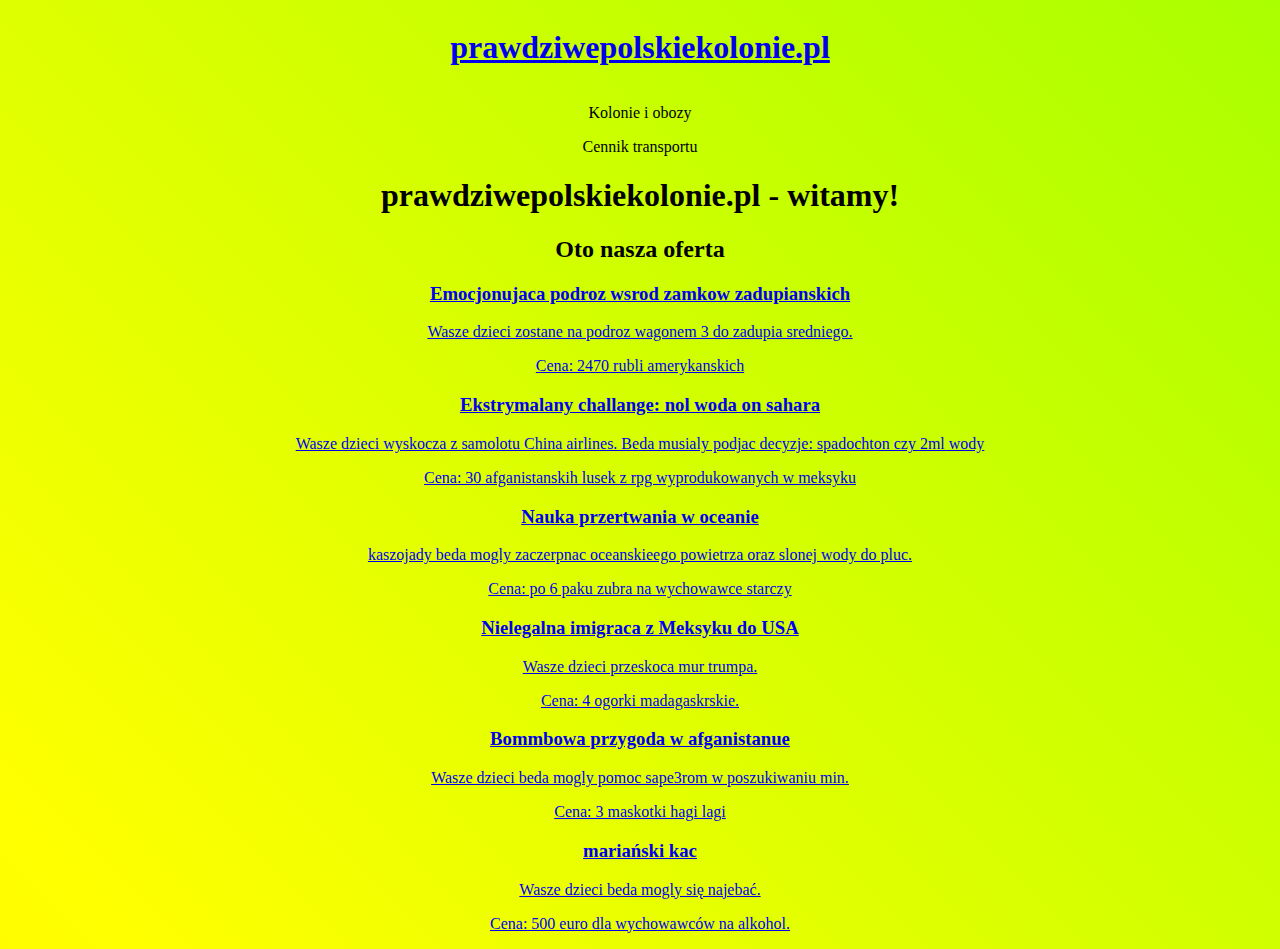
<file: index.html>
<!DOCTYPE html>
<html lang="pl">
<head>
    <meta charset="UTF-8">
    <meta name="viewport" content="width=device-width, initial-scale=1.0">
    <title>prawdziwepolskiekolonie.pl - Najlepsze kolonie w Polsce!</title>
    <link rel="stylesheet" href="style.css">
</head>
<body>
    <div id="navbar">
        <a href="/"> <h1>prawdziwepolskiekolonie.pl</h1></a>
        <div id="items">
            <p>Kolonie i obozy</p>
            <p>Cennik transportu</p>
        </div>
    </div>
    <div id="body">
        <h1>prawdziwepolskiekolonie.pl - witamy!</h1>
        <h2>Oto nasza oferta</h2>
        <div id="kolonie">
            <div class="karta">
                <a href="/kolonie/zamki-zadupianskie.html">
                <h3>Emocjonujaca podroz wsrod zamkow zadupianskich</h3>
                <p>Wasze dzieci zostane na podroz wagonem 3 do zadupia sredniego.</p>
                <p>Cena: 2470 rubli amerykanskich</p>
            </a>
            </div>            
            <div class="karta">
                <a href="/kolonie/no-woda-on-sahara.html">
                <h3>Ekstrymalany challange: nol woda on sahara</h3>
                <p>Wasze dzieci wyskocza z samolotu China airlines. Beda musialy podjac decyzje: spadochton czy 2ml wody</p>
                <p>Cena: 30 afganistanskih lusek z rpg wyprodukowanych w meksyku</p>
            </a>
            </div>
            <div class="karta">
                <a href="/kolonie/przetrwanie-w-oceanie.html">
                <h3>Nauka przertwania w oceanie</h3>
                <p>kaszojady beda mogly zaczerpnac oceanskieego powietrza oraz slonej wody do pluc.</p>
                <p>Cena: po 6 paku zubra na wychowawce starczy</p>
                </a>
            </div>
            <div class="karta">
                <a href="/kolonie/mur-trumpa.html">
                <h3>Nielegalna imigraca z Meksyku do USA</h3>
                <p>Wasze dzieci przeskoca mur trumpa.</p>
                <p>Cena: 4 ogorki madagaskrskie.</p>
                </a>
            </div>
            <div class="karta">
                <a href="/kolonie/bombowa-przygoda.html">
                <h3>Bommbowa przygoda w afganistanue</h3>
                <p>Wasze dzieci beda mogly pomoc sape3rom w poszukiwaniu min.</p>
                <p>Cena: 3 maskotki hagi lagi</p>
            </a>
            </div>
  <div class="karta">
                <a href="/kolonie/san-marino.html">
                <h3>mariański kac</h3>
                <p>Wasze dzieci beda mogly się najebać.</p>
                <p>Cena: 500 euro dla wychowawców na alkohol.</p>
            </a>
            </div>
        </div>

    </div>
</body>
</html>
</file>
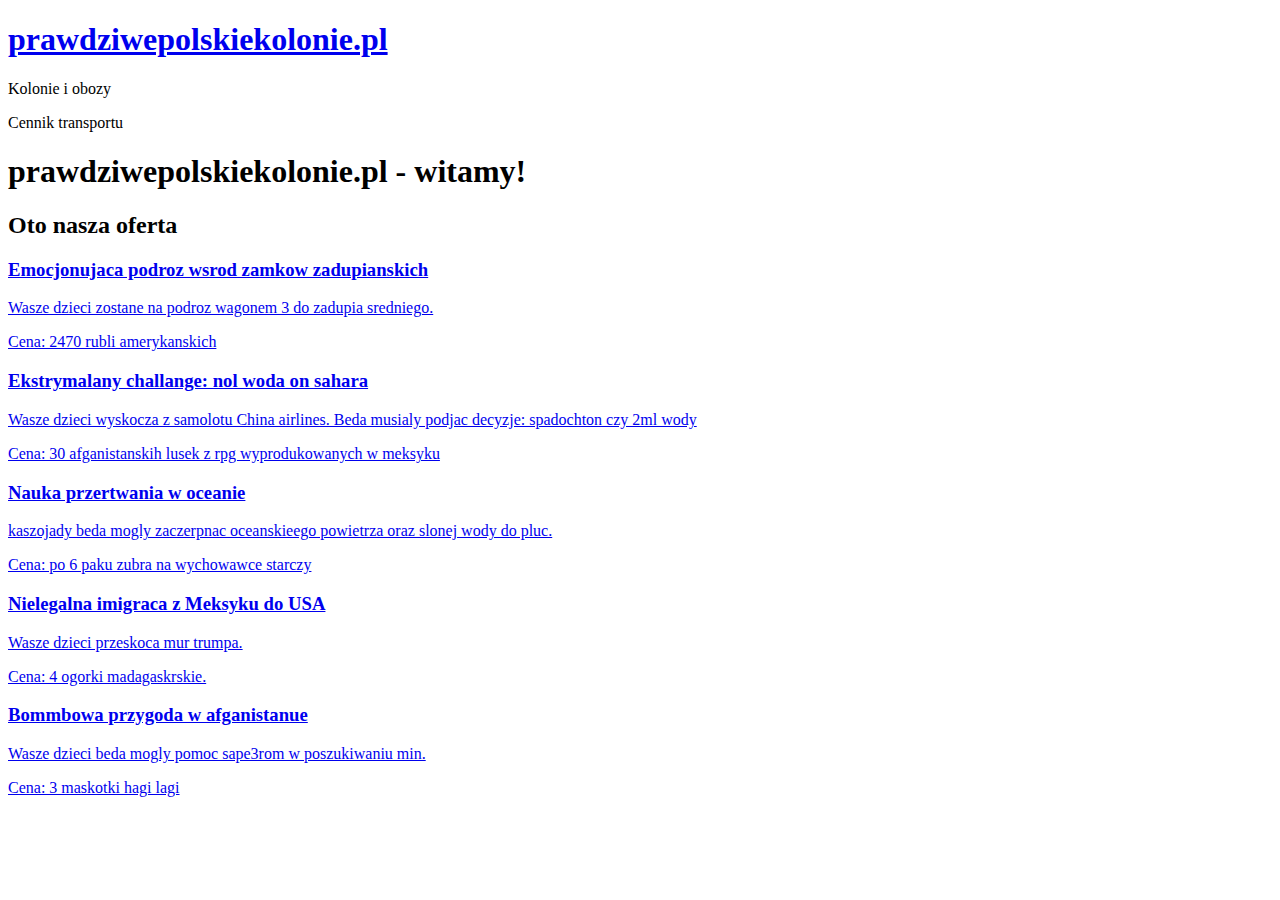
<file: src/index.html>
<!DOCTYPE html>
<html lang="pl">
<head>
    <meta charset="UTF-8">
    <meta name="viewport" content="width=device-width, initial-scale=1.0">
    <title>prawdziwepolskiekolonie.pl - Najlepsze kolonie w Polsce!</title>
</head>
<body>
    <div id="navbar">
        <a href="/"> <h1>prawdziwepolskiekolonie.pl</h1></a>
        <div id="items">
            <p>Kolonie i obozy</p>
            <p>Cennik transportu</p>
        </div>
    </div>
    <div id="body">
        <h1>prawdziwepolskiekolonie.pl - witamy!</h1>
        <h2>Oto nasza oferta</h2>
        <div id="kolonie">
            <div class="karta">
                <a href="/kolonie/zamki-zadupianskie.html">
                <h3>Emocjonujaca podroz wsrod zamkow zadupianskich</h3>
                <p>Wasze dzieci zostane na podroz wagonem 3 do zadupia sredniego.</p>
                <p>Cena: 2470 rubli amerykanskich</p>
            </a>
            </div>            
            <div class="karta">
                <a href="/kolonie/no-woda-on-sahara.html">
                <h3>Ekstrymalany challange: nol woda on sahara</h3>
                <p>Wasze dzieci wyskocza z samolotu China airlines. Beda musialy podjac decyzje: spadochton czy 2ml wody</p>
                <p>Cena: 30 afganistanskih lusek z rpg wyprodukowanych w meksyku</p>
            </a>
            </div>
            <div class="karta">
                <a href="/kolonie/przetrwanie-w-oceanie.html">
                <h3>Nauka przertwania w oceanie</h3>
                <p>kaszojady beda mogly zaczerpnac oceanskieego powietrza oraz slonej wody do pluc.</p>
                <p>Cena: po 6 paku zubra na wychowawce starczy</p>
                </a>
            </div>
            <div class="karta">
                <a href="/kolonnie/mur-trumpa.html">
                <h3>Nielegalna imigraca z Meksyku do USA</h3>
                <p>Wasze dzieci przeskoca mur trumpa.</p>
                <p>Cena: 4 ogorki madagaskrskie.</p>
                </a>
            </div>
            <div class="karta">
                <a href="/kolonie/bombowa-przygoda.html">
                <h3>Bommbowa przygoda w afganistanue</h3>
                <p>Wasze dzieci beda mogly pomoc sape3rom w poszukiwaniu min.</p>
                <p>Cena: 3 maskotki hagi lagi</p>
            </a>
            </div>
        </div>

    </div>
</body>
</html>
</file>
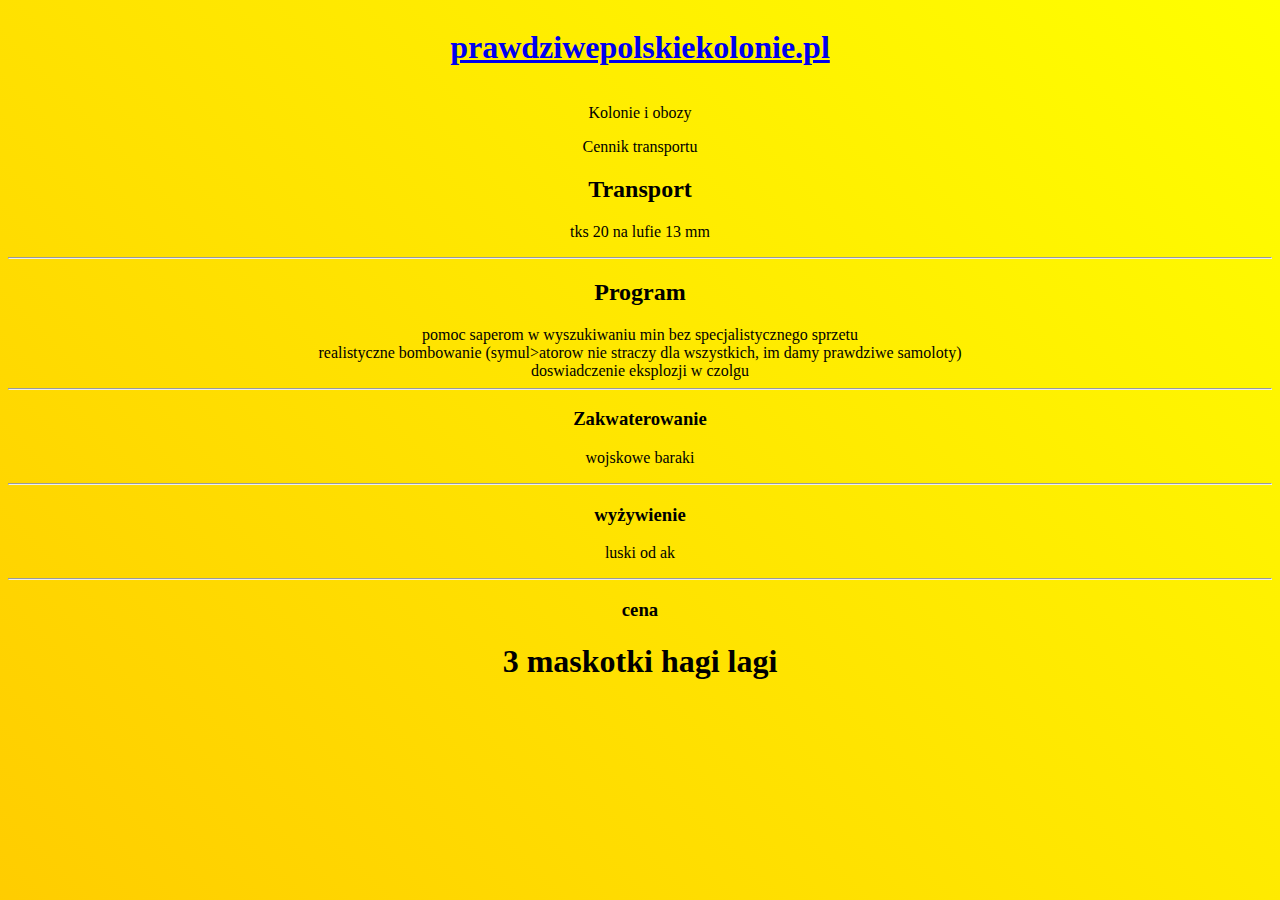
<file: kolonie/bombowa-przygoda.html>
<!DOCTYPE html>
<html lang="pl">
<head>
    <meta charset="UTF-8">
    <meta name="viewport" content="width=device-width, initial-scale=1.0">
    <title>prawdziwepolskiekolonie.pl - Najlepsze kolonie w Polsce!</title>
    <link rel="stylesheet" href="/style.css">
</head>
<body>
    <div id="navbar">
        <a href="/"> <h1>prawdziwepolskiekolonie.pl</h1></a>
        <div id="items">
            <p>Kolonie i obozy</p>
            <p>Cennik transportu</p>
        </div>
    </div>
    <div id="body">
       <h2>Transport</h2>
       <p>tks 20 na lufie 13 mm</p>
       </p>
       <hr>
       <h2>Program</h2>
        <li>pomoc saperom w wyszukiwaniu min bez specjalistycznego sprzetu</li>
        <li>realistyczne bombowanie (symul>atorow nie straczy dla wszystkich, im damy prawdziwe samoloty)</li>
        <li>doswiadczenie eksplozji w czolgu</li>
    </ul>
    <hr>
    <h3>Zakwaterowanie </h3>
    <p>wojskowe baraki</p>
    <hr>
    <h3>wyżywienie </h3>
    <p>luski od ak</p>
    <hr>
    <h3>
        cena
    </h3>
    <H1>3 maskotki hagi lagi</H1> 
    </div>
</body>
</html>
</file>
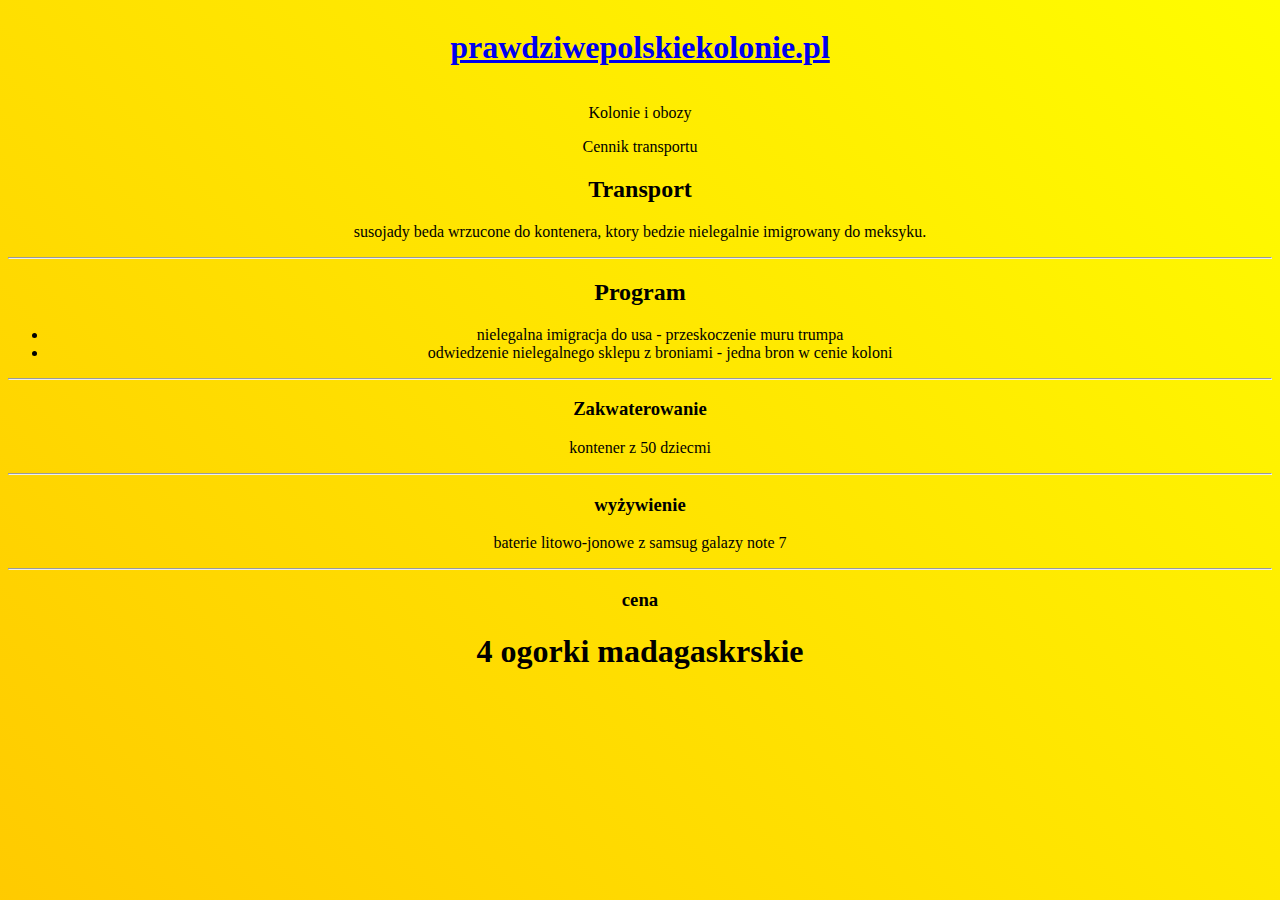
<file: kolonie/mur-trumpa.html>
<!DOCTYPE html>
<html lang="pl">
<head>
    <meta charset="UTF-8">
    <meta name="viewport" content="width=device-width, initial-scale=1.0">
    <title>prawdziwepolskiekolonie.pl - Najlepsze kolonie w Polsce!</title>
    <link rel="stylesheet" href="/style.css">
</head>
<body>
    <div id="navbar">
        <a href="/"> <h1>prawdziwepolskiekolonie.pl</h1></a>
        <div id="items">
            <p>Kolonie i obozy</p>
            <p>Cennik transportu</p>
        </div>
    </div>
    <div id="body">
       <h2>Transport</h2>
       <p>susojady beda wrzucone do kontenera, ktory bedzie nielegalnie imigrowany do meksyku.</p>
       <hr>
       <h2>Program</h2>
       <ul>
        <li>nielegalna imigracja do usa - przeskoczenie muru trumpa</li>
        <li>odwiedzenie nielegalnego sklepu z broniami - jedna bron w cenie koloni</li>
    </ul>
    <hr>
    <h3>Zakwaterowanie </h3>
    <p>kontener z 50 dziecmi</p>
    <hr>
    <h3>wyżywienie </h3>
    <p>baterie litowo-jonowe z samsug galazy note 7</p>
    <hr>
    <h3>
        cena
    </h3>
    <H1>4 ogorki madagaskrskie</H1> 
    </div>
</body>
</html>
</file>
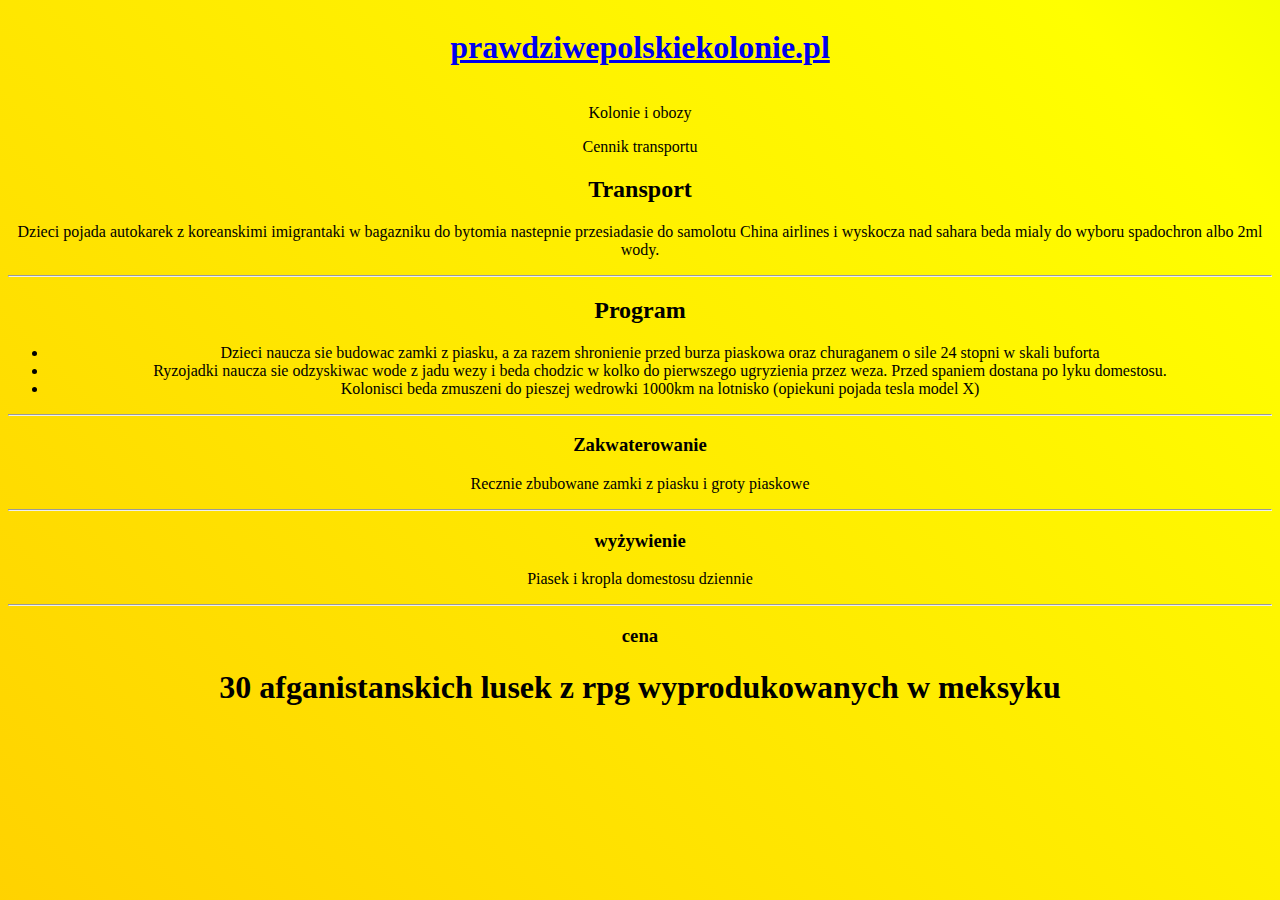
<file: kolonie/no-woda-on-sahara.html>
<!DOCTYPE html>
<html lang="pl">
<head>
    <meta charset="UTF-8">
    <meta name="viewport" content="width=device-width, initial-scale=1.0">
    <title>prawdziwepolskiekolonie.pl - Najlepsze kolonie w Polsce!</title>
    <link rel="stylesheet" href="/style.css">
</head>
<body>
    <div id="navbar">
        <a href="/"> <h1>prawdziwepolskiekolonie.pl</h1></a>
        <div id="items">
            <p>Kolonie i obozy</p>
            <p>Cennik transportu</p>
        </div>
    </div>
    <div id="body">
       <h2>Transport</h2>
       <p>Dzieci pojada autokarek z koreanskimi imigrantaki w bagazniku do bytomia nastepnie przesiadasie do samolotu China airlines i wyskocza nad sahara beda mialy do wyboru spadochron albo 2ml wody.</p>
       <hr>
       <h2>Program</h2>
       <ul>
        <li>Dzieci naucza sie budowac zamki z piasku, a za razem shronienie przed burza piaskowa oraz churaganem o sile 24 stopni w skali buforta</li>
        <li>Ryzojadki naucza sie odzyskiwac wode z jadu wezy i beda chodzic w kolko do pierwszego ugryzienia przez weza. Przed spaniem dostana po lyku domestosu.</li>
        <li>Kolonisci beda zmuszeni do pieszej wedrowki 1000km na lotnisko (opiekuni pojada tesla model X)</li>
    </ul>
    <hr>
    <h3>Zakwaterowanie </h3>
    <p>Recznie zbubowane zamki z piasku i groty piaskowe</p>
    <hr>
    <h3>wyżywienie </h3>
    <p>Piasek i kropla domestosu dziennie</p>
    <hr>
    <h3>
        cena
    </h3>
    <H1>30 afganistanskich lusek z rpg wyprodukowanych w meksyku </H1> 
    </div>
</body>
</html>
</file>
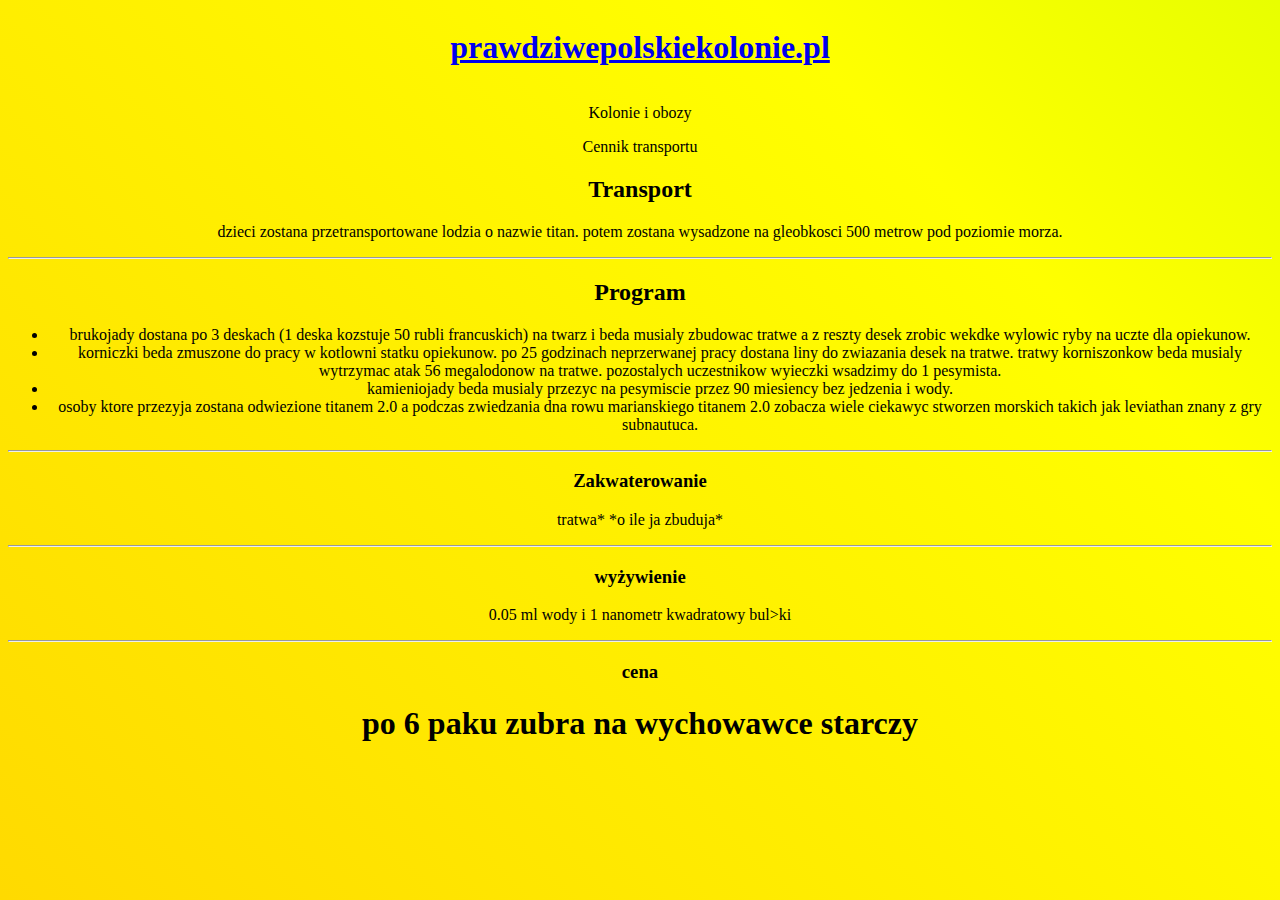
<file: kolonie/przetrwanie-w-oceanie.html>
<!DOCTYPE html>
<html lang="pl">
<head>
    <meta charset="UTF-8">
    <meta name="viewport" content="width=device-width, initial-scale=1.0">
    <title>prawdziwepolskiekolonie.pl - Najlepsze kolonie w Polsce!</title>
    <link rel="stylesheet" href="/style.css">
</head>
<body>
    <div id="navbar">
        <a href="/"> <h1>prawdziwepolskiekolonie.pl</h1></a>
        <div id="items">
            <p>Kolonie i obozy</p>
            <p>Cennik transportu</p>
        </div>
    </div>
    <div id="body">
       <h2>Transport</h2>
       <p>dzieci zostana przetransportowane lodzia o nazwie titan. potem zostana wysadzone na gleobkosci 500 metrow pod poziomie morza. </p>
       <hr>
       <h2>Program</h2>
       <ul>
        <li>brukojady dostana po 3 deskach (1 deska kozstuje 50 rubli francuskich) na twarz i beda musialy zbudowac tratwe a z reszty desek zrobic wekdke wylowic ryby na uczte dla opiekunow.  </li>
        <li>korniczki beda zmuszone do pracy w kotlowni statku opiekunow. po 25 godzinach neprzerwanej pracy dostana liny do zwiazania desek na tratwe. tratwy korniszonkow beda musialy wytrzymac atak 56 megalodonow na tratwe. pozostalych uczestnikow wyieczki wsadzimy do 1 pesymista. </li>
        <li>kamieniojady beda musialy przezyc na pesymiscie przez 90 miesiency bez jedzenia i wody. </li>
        <li>osoby ktore przezyja zostana odwiezione titanem 2.0 a podczas zwiedzania dna rowu marianskiego titanem 2.0 zobacza wiele ciekawyc stworzen morskich takich jak leviathan znany z gry subnautuca. </li>
    </ul>
    <hr>
    <h3>Zakwaterowanie </h3>
    <p>tratwa*  *o ile ja zbuduja*</p>
    <hr>
    <h3>wyżywienie </h3>
    <p>0.05 ml wody i 1 nanometr kwadratowy bul>ki</p>
    <hr>
    <h3>
        cena
    </h3>
    <H1>po 6 paku zubra na wychowawce starczy</H1> 
    </div>
</body>
</html>
</file>
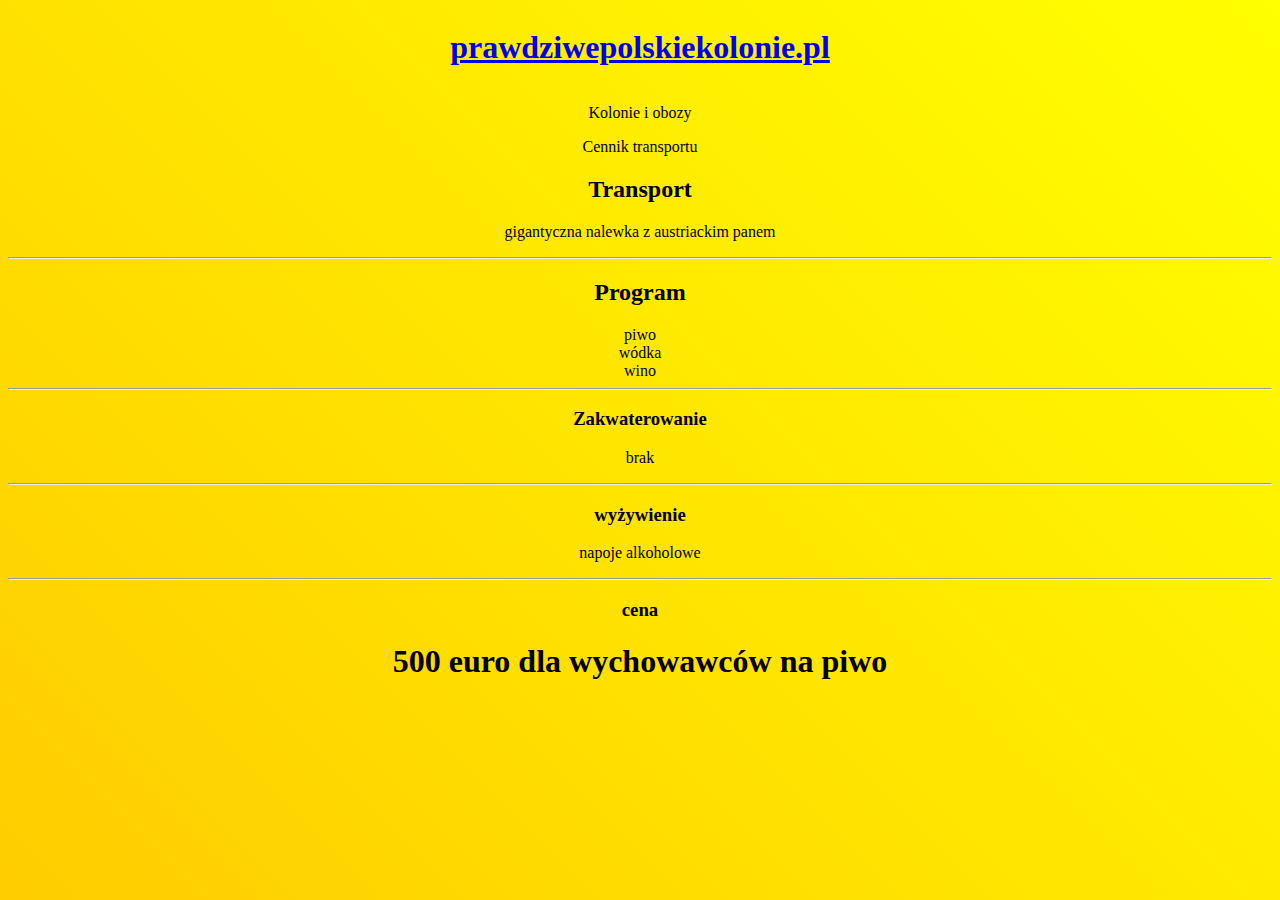
<file: kolonie/san-marino.html>
<!DOCTYPE html>
<html lang="pl">
<head>
    <meta charset="UTF-8">
    <meta name="viewport" content="width=device-width, initial-scale=1.0">
    <title>prawdziwepolskiekolonie.pl - Najlepsze kolonie w Polsce!</title>
    <link rel="stylesheet" href="/style.css">
</head>
<body>
    <div id="navbar">
        <a href="/"> <h1>prawdziwepolskiekolonie.pl</h1></a>
        <div id="items">
            <p>Kolonie i obozy</p>
            <p>Cennik transportu</p>
        </div>
    </div>
    <div id="body">
       <h2>Transport</h2>
       <p>gigantyczna nalewka z austriackim panem</p>
       </p>
       <hr>
       <h2>Program</h2>
        <li>piwo</li>
        <li>wódka</li>
        <li>wino</li>
    </ul>
    <hr>
    <h3>Zakwaterowanie </h3>
    <p>brak</p>
    <hr>
    <h3>wyżywienie </h3>
    <p>napoje alkoholowe</p>
    <hr>
    <h3>
        cena
    </h3>
    <H1>500 euro dla wychowawców na piwo</H1> 
    </div>
</body>
</html>
</file>
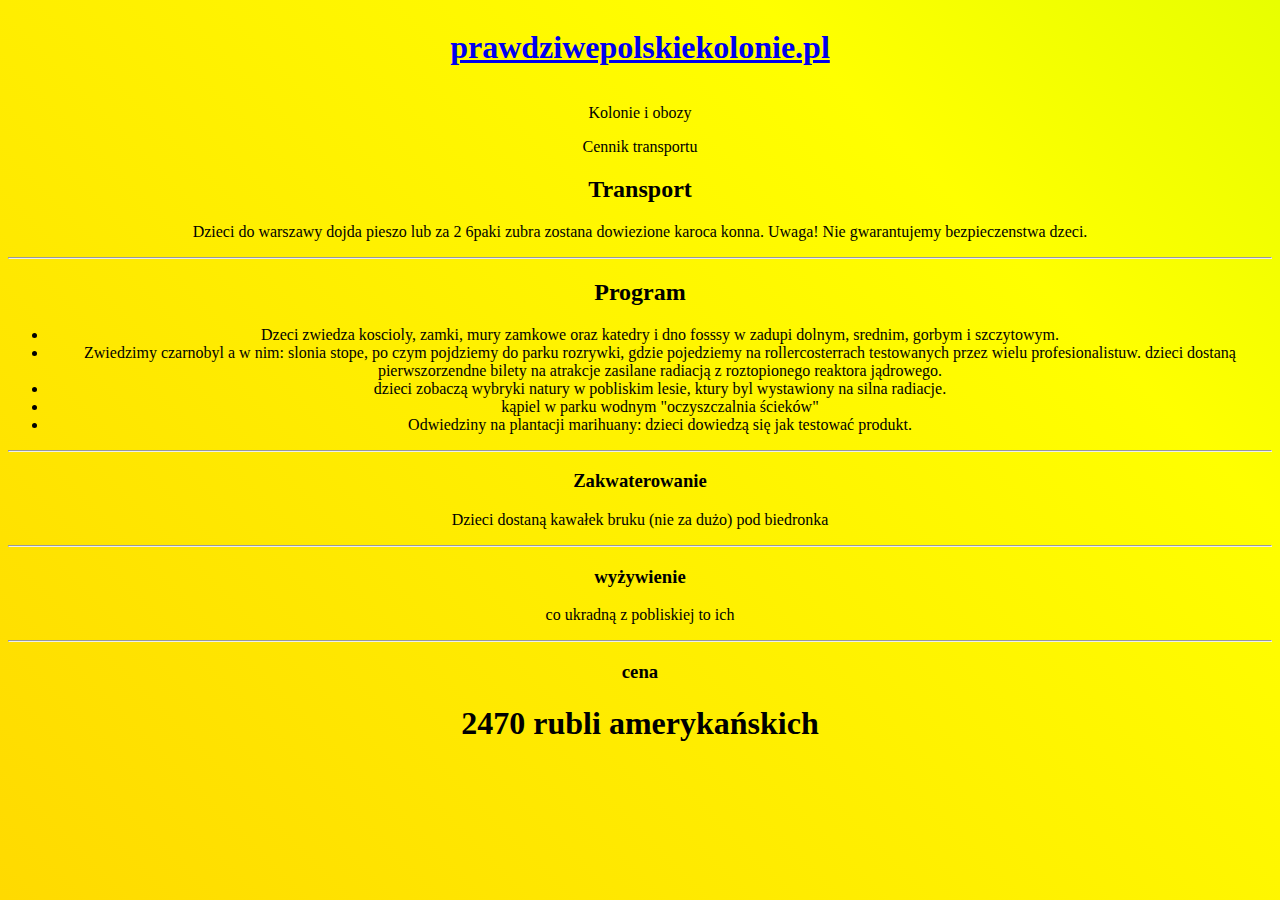
<file: kolonie/zamki-zadupianskie.html>
<!DOCTYPE html>
<html lang="pl">
<head>
    <meta charset="UTF-8">
    <meta name="viewport" content="width=device-width, initial-scale=1.0">
    <title>prawdziwepolskiekolonie.pl - Najlepsze kolonie w Polsce!</title>
    <link rel="stylesheet" href="/style.css">
</head>
<body>
    <div id="navbar">
        <a href="/"> <h1>prawdziwepolskiekolonie.pl</h1></a>
        <div id="items">
            <p>Kolonie i obozy</p>
            <p>Cennik transportu</p>
        </div>
    </div>
    <div id="body">
       <h2>Transport</h2>
       <p>Dzieci do warszawy dojda pieszo lub za 2 6paki zubra zostana dowiezione karoca konna. Uwaga! Nie gwarantujemy bezpieczenstwa dzeci.</p>
       <hr>
       <h2>Program</h2>
       <ul>
        <li>Dzeci zwiedza koscioly, zamki, mury zamkowe oraz katedry i dno fosssy w zadupi dolnym, srednim, gorbym i szczytowym.</li>
        <li>Zwiedzimy czarnobyl a w nim: slonia stope, po czym pojdziemy do parku rozrywki, gdzie pojedziemy na rollercosterrach testowanych przez wielu profesionalistuw. dzieci dostaną pierwszorzendne bilety na atrakcje zasilane radiacją z roztopionego reaktora jądrowego.</li>    
        <li>dzieci zobaczą wybryki natury w pobliskim lesie, ktury byl wystawiony na silna radiacje.</li>
        <li>kąpiel w parku wodnym "oczyszczalnia ścieków"</li>
        <li>Odwiedziny na plantacji marihuany: dzieci dowiedzą się jak testować produkt.</li>
    </ul>
    <hr>
    <h3>Zakwaterowanie </h3>
    <p>Dzieci dostaną kawałek bruku (nie za dużo) pod biedronka</p>
    <hr>
    <h3>wyżywienie </h3>
    <p>co ukradną z pobliskiej to ich </p>
    <hr>
    <h3>
        cena
    </h3>
    <H1>2470 rubli amerykańskich </H1>
    </div>
</body>
</html>
</file>
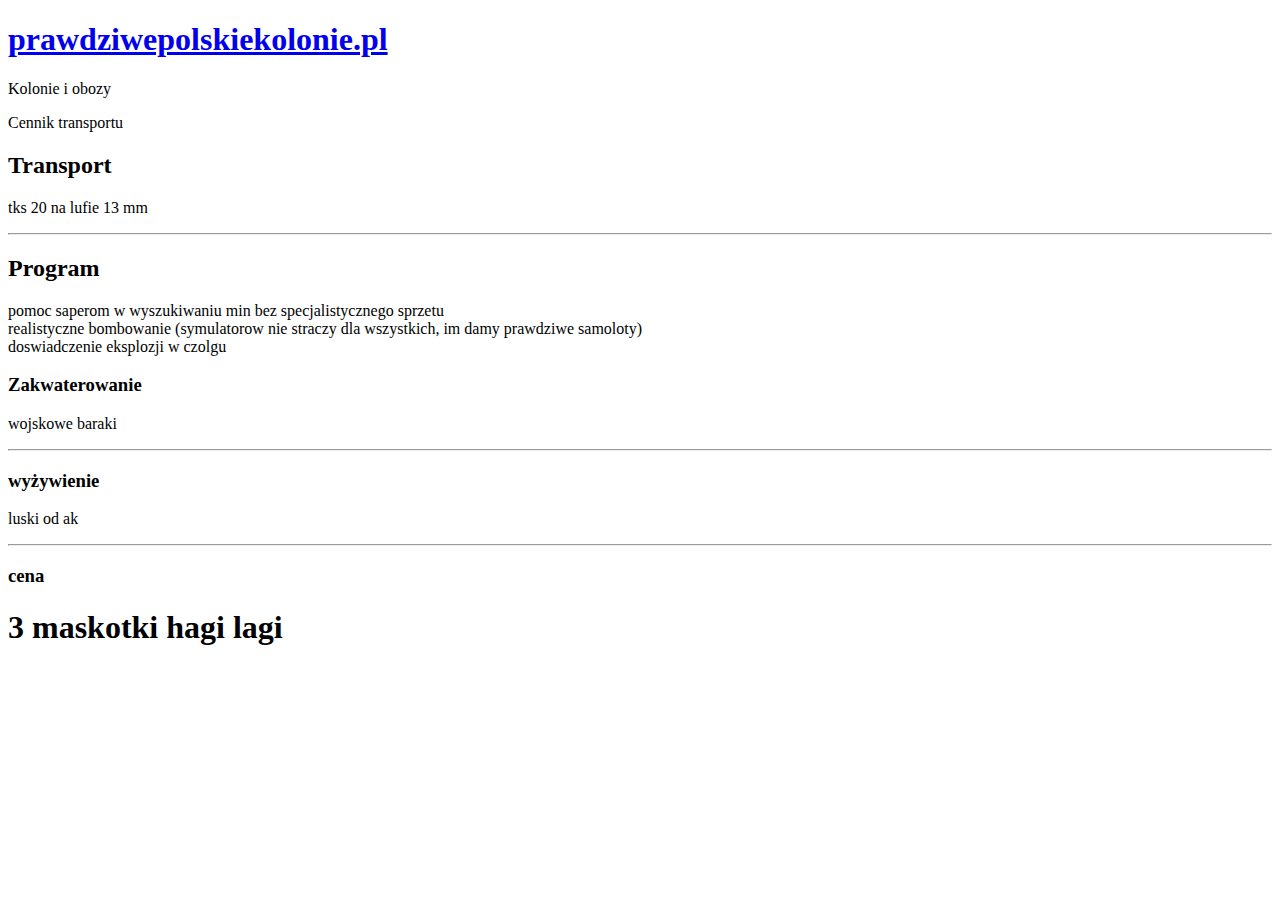
<file: src/kolonie/bombowa-przygoda.html>
<!DOCTYPE html>
<html lang="pl">
<head>
    <meta charset="UTF-8">
    <meta name="viewport" content="width=device-width, initial-scale=1.0">
    <title>prawdziwepolskiekolonie.pl - Najlepsze kolonie w Polsce!</title>
</head>
<body>
    <div id="navbar">
        <a href="/"> <h1>prawdziwepolskiekolonie.pl</h1></a>
        <div id="items">
            <p>Kolonie i obozy</p>
            <p>Cennik transportu</p>
        </div>
    </div>
    <div id="body">
       <h2>Transport</h2>
       <p>tks 20 na lufie 13 mm</p>
       </p>
       <hr>
       <h2>Program</h2>
        <li>pomoc saperom w wyszukiwaniu min bez specjalistycznego sprzetu</li>
        <li>realistyczne bombowanie (symulatorow nie straczy dla wszystkich, im damy prawdziwe samoloty)</li>
        <li>doswiadczenie eksplozji w czolgu</li>
    </ul
    <hr>
    <h3>Zakwaterowanie </h3>
    <p>wojskowe baraki</p>
    <hr>
    <h3>wyżywienie </h3>
    <p>luski od ak</p>
    <hr>
    <h3>
        cena
    </h3>
    <H1>3 maskotki hagi lagi</H1> 
    </div>
</body>
</html>
</file>
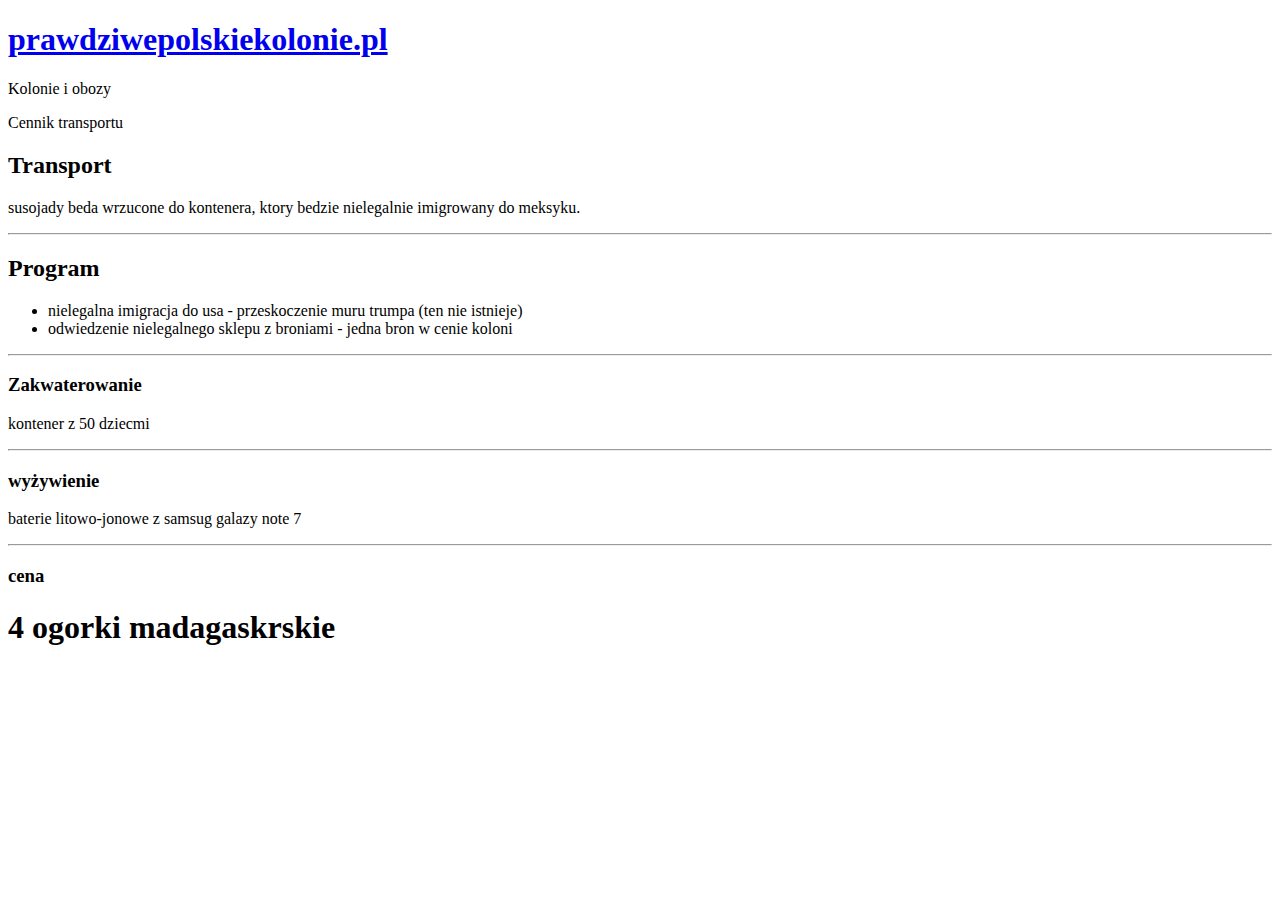
<file: src/kolonie/mur-trumpa.html>
<!DOCTYPE html>
<html lang="pl">
<head>
    <meta charset="UTF-8">
    <meta name="viewport" content="width=device-width, initial-scale=1.0">
    <title>prawdziwepolskiekolonie.pl - Najlepsze kolonie w Polsce!</title>
</head>
<body>
    <div id="navbar">
        <a href="/"> <h1>prawdziwepolskiekolonie.pl</h1></a>
        <div id="items">
            <p>Kolonie i obozy</p>
            <p>Cennik transportu</p>
        </div>
    </div>
    <div id="body">
       <h2>Transport</h2>
       <p>susojady beda wrzucone do kontenera, ktory bedzie nielegalnie imigrowany do meksyku.</p>
       <hr>
       <h2>Program</h2>
       <ul>
        <li>nielegalna imigracja do usa - przeskoczenie muru trumpa (ten nie istnieje)</li>
        <li>odwiedzenie nielegalnego sklepu z broniami - jedna bron w cenie koloni</li>
    </ul>
    <hr>
    <h3>Zakwaterowanie </h3>
    <p>kontener z 50 dziecmi</p>
    <hr>
    <h3>wyżywienie </h3>
    <p>baterie litowo-jonowe z samsug galazy note 7</p>
    <hr>
    <h3>
        cena
    </h3>
    <H1>4 ogorki madagaskrskie</H1> 
    </div>
</body>
</html>
</file>
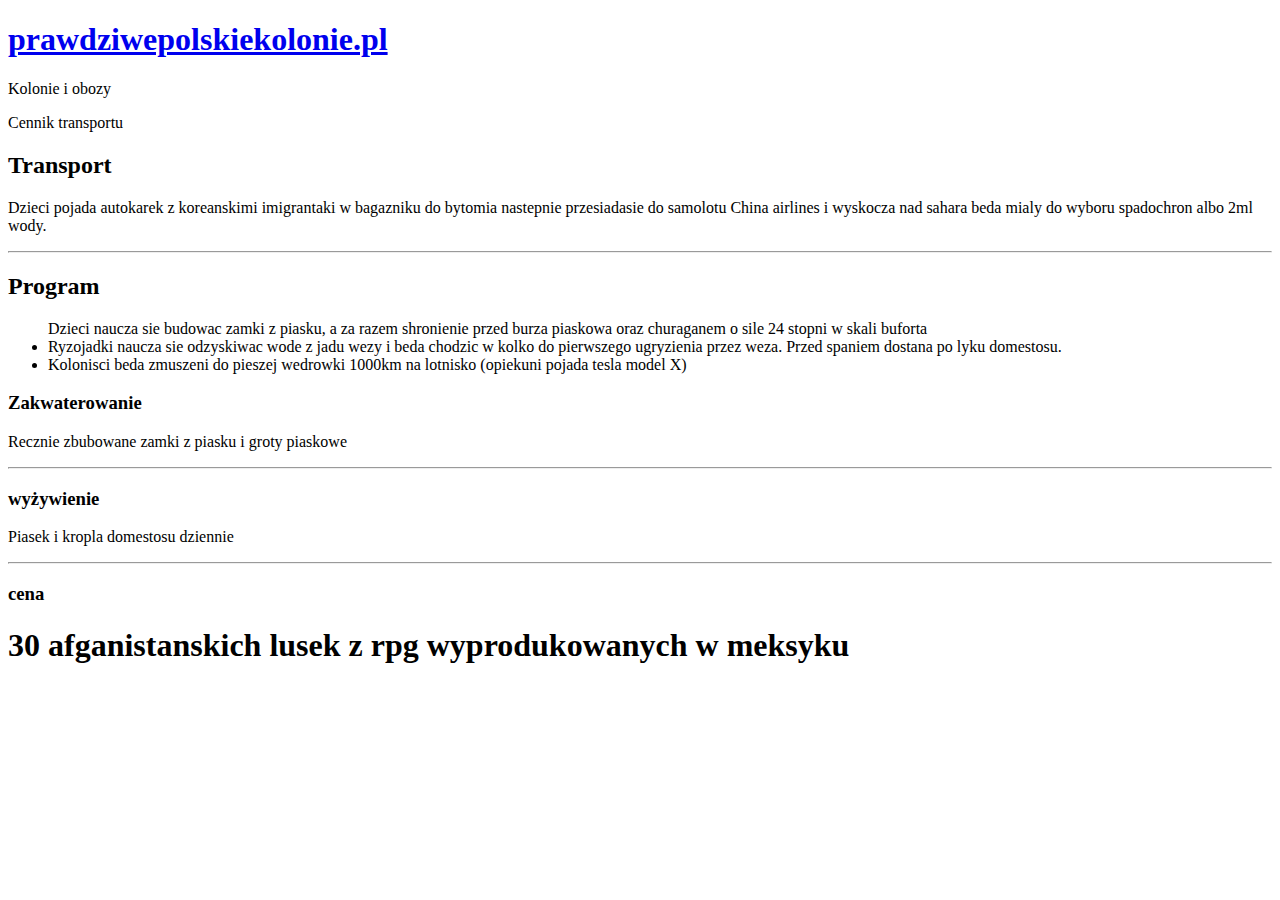
<file: src/kolonie/no-woda-on-sahara.html>
<!DOCTYPE html>
<html lang="pl">
<head>
    <meta charset="UTF-8">
    <meta name="viewport" content="width=device-width, initial-scale=1.0">
    <title>prawdziwepolskiekolonie.pl - Najlepsze kolonie w Polsce!</title>
</head>
<body>
    <div id="navbar">
        <a href="/"> <h1>prawdziwepolskiekolonie.pl</h1></a>
        <div id="items">
            <p>Kolonie i obozy</p>
            <p>Cennik transportu</p>
        </div>
    </div>
    <div id="body">
       <h2>Transport</h2>
       <p>Dzieci pojada autokarek z koreanskimi imigrantaki w bagazniku do bytomia nastepnie przesiadasie do samolotu China airlines i wyskocza nad sahara beda mialy do wyboru spadochron albo 2ml wody.</p>
       <hr>
       <h2>Program</h2>
       <ul
        <li>Dzieci naucza sie budowac zamki z piasku, a za razem shronienie przed burza piaskowa oraz churaganem o sile 24 stopni w skali buforta</li>
        <li>Ryzojadki naucza sie odzyskiwac wode z jadu wezy i beda chodzic w kolko do pierwszego ugryzienia przez weza. Przed spaniem dostana po lyku domestosu.</li>
        <li>Kolonisci beda zmuszeni do pieszej wedrowki 1000km na lotnisko (opiekuni pojada tesla model X)</li>
    </ul
    <hr>
    <h3>Zakwaterowanie </h3>
    <p>Recznie zbubowane zamki z piasku i groty piaskowe</p>
    <hr>
    <h3>wyżywienie </h3>
    <p>Piasek i kropla domestosu dziennie</p>
    <hr>
    <h3>
        cena
    </h3>
    <H1>30 afganistanskich lusek z rpg wyprodukowanych w meksyku </H1> 
    </div>
</body>
</html>
</file>
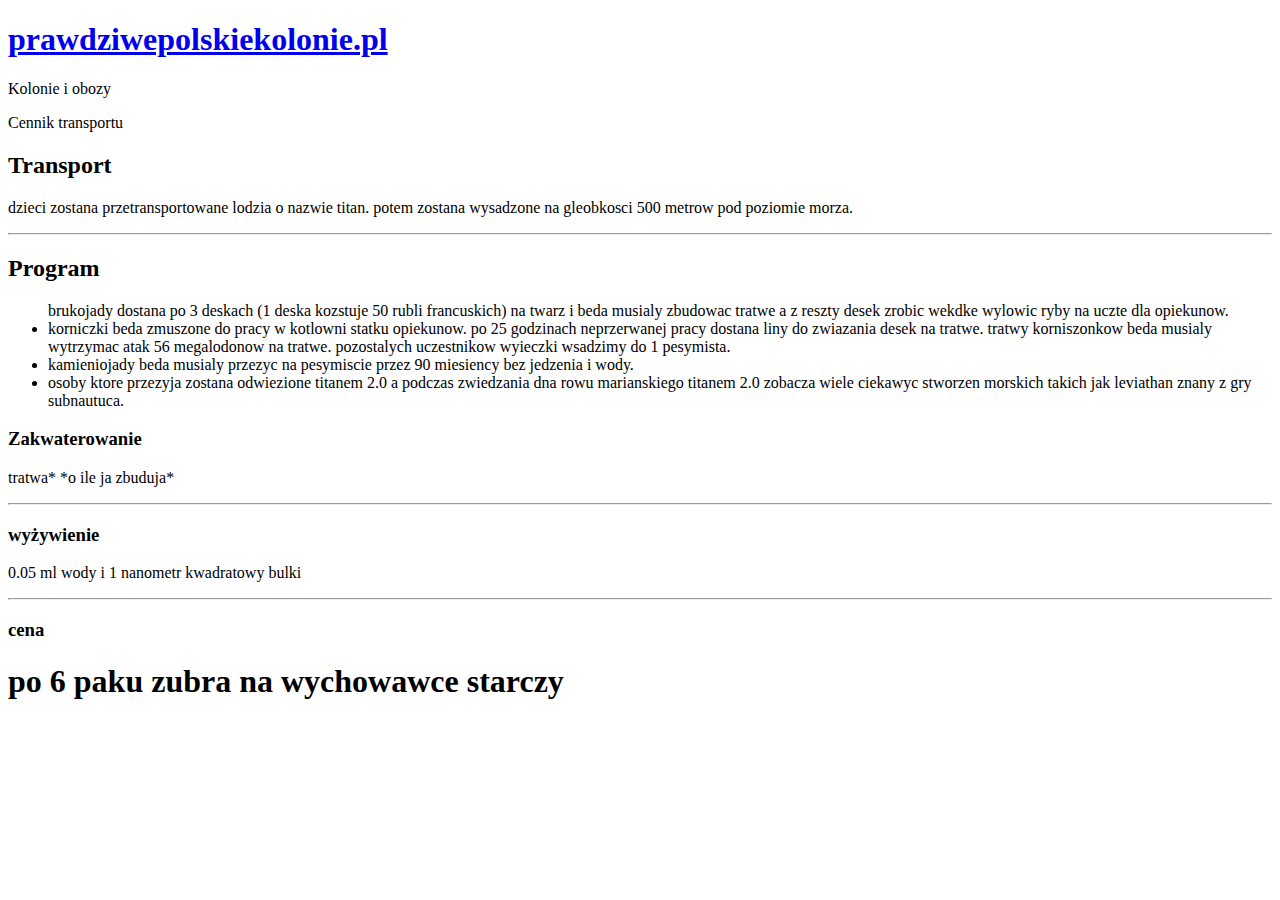
<file: src/kolonie/przetrwanie-w-oceanie.html>
<!DOCTYPE html>
<html lang="pl">
<head>
    <meta charset="UTF-8">
    <meta name="viewport" content="width=device-width, initial-scale=1.0">
    <title>prawdziwepolskiekolonie.pl - Najlepsze kolonie w Polsce!</title>
</head>
<body>
    <div id="navbar">
        <a href="/"> <h1>prawdziwepolskiekolonie.pl</h1></a>
        <div id="items">
            <p>Kolonie i obozy</p>
            <p>Cennik transportu</p>
        </div>
    </div>
    <div id="body">
       <h2>Transport</h2>
       <p>dzieci zostana przetransportowane lodzia o nazwie titan. potem zostana wysadzone na gleobkosci 500 metrow pod poziomie morza. </p>
       <hr>
       <h2>Program</h2>
       <ul
        <li>brukojady dostana po 3 deskach (1 deska kozstuje 50 rubli francuskich) na twarz i beda musialy zbudowac tratwe a z reszty desek zrobic wekdke wylowic ryby na uczte dla opiekunow.  </li>
        <li>korniczki beda zmuszone do pracy w kotlowni statku opiekunow. po 25 godzinach neprzerwanej pracy dostana liny do zwiazania desek na tratwe. tratwy korniszonkow beda musialy wytrzymac atak 56 megalodonow na tratwe. pozostalych uczestnikow wyieczki wsadzimy do 1 pesymista. </li>
        <li>kamieniojady beda musialy przezyc na pesymiscie przez 90 miesiency bez jedzenia i wody. </li>
        <li>osoby ktore przezyja zostana odwiezione titanem 2.0 a podczas zwiedzania dna rowu marianskiego titanem 2.0 zobacza wiele ciekawyc stworzen morskich takich jak leviathan znany z gry subnautuca. </li>
    </ul
    <hr>
    <h3>Zakwaterowanie </h3>
    <p>tratwa*  *o ile ja zbuduja*</p>
    <hr>
    <h3>wyżywienie </h3>
    <p>0.05 ml wody i 1 nanometr kwadratowy bulki</p>
    <hr>
    <h3>
        cena
    </h3>
    <H1>po 6 paku zubra na wychowawce starczy</H1> 
    </div>
</body>
</html>
</file>
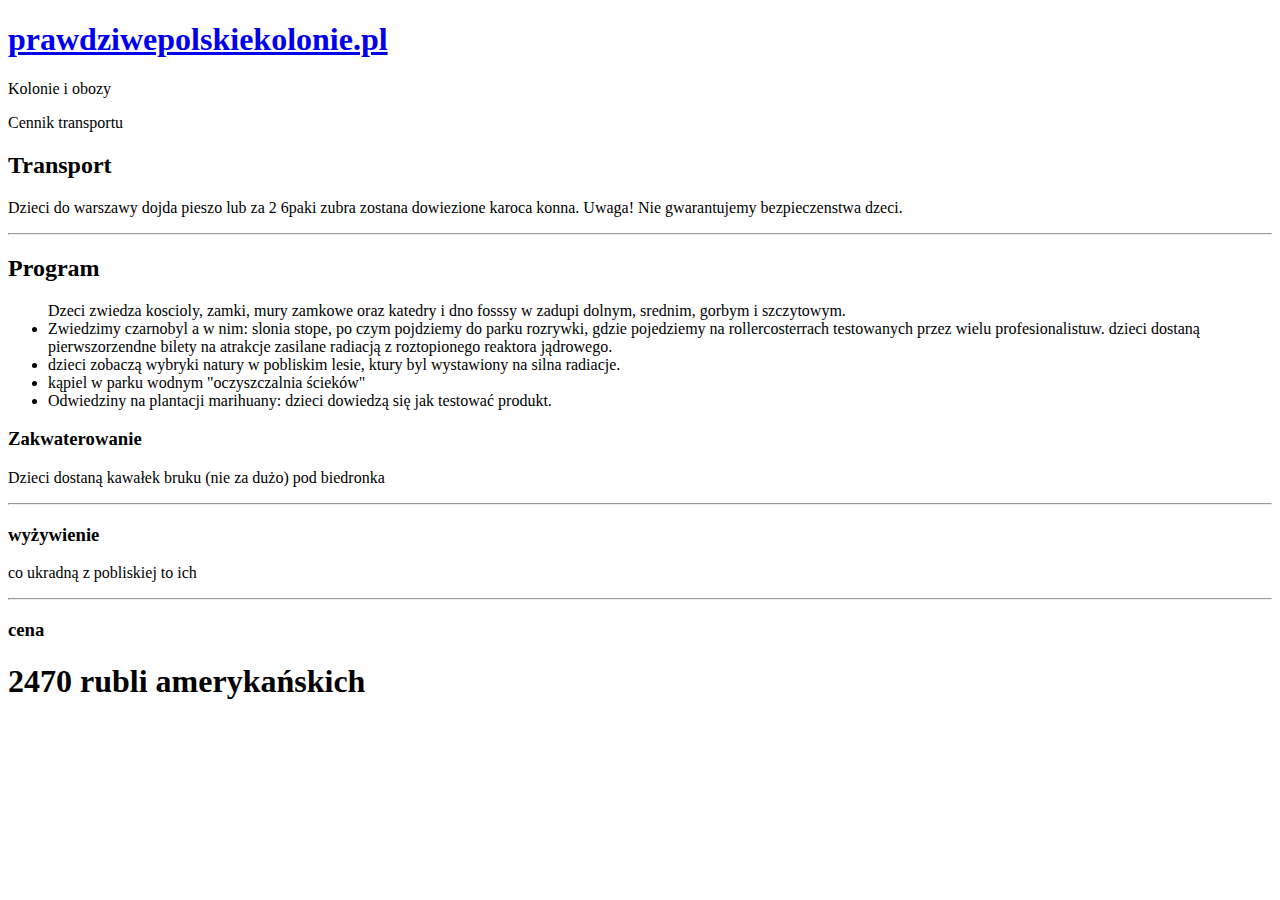
<file: src/kolonie/zamki-zadupianskie.html>
<!DOCTYPE html>
<html lang="pl">
<head>
    <meta charset="UTF-8">
    <meta name="viewport" content="width=device-width, initial-scale=1.0">
    <title>prawdziwepolskiekolonie.pl - Najlepsze kolonie w Polsce!</title>
</head>
<body>
    <div id="navbar">
        <a href="/"> <h1>prawdziwepolskiekolonie.pl</h1></a>
        <div id="items">
            <p>Kolonie i obozy</p>
            <p>Cennik transportu</p>
        </div>
    </div>
    <div id="body">
       <h2>Transport</h2>
       <p>Dzieci do warszawy dojda pieszo lub za 2 6paki zubra zostana dowiezione karoca konna. Uwaga! Nie gwarantujemy bezpieczenstwa dzeci.</p>
       <hr>
       <h2>Program</h2>
       <ul
        <li>Dzeci zwiedza koscioly, zamki, mury zamkowe oraz katedry i dno fosssy w zadupi dolnym, srednim, gorbym i szczytowym.</li>
        <li>Zwiedzimy czarnobyl a w nim: slonia stope, po czym pojdziemy do parku rozrywki, gdzie pojedziemy na rollercosterrach testowanych przez wielu profesionalistuw. dzieci dostaną pierwszorzendne bilety na atrakcje zasilane radiacją z roztopionego reaktora jądrowego.</li>    
        <li>dzieci zobaczą wybryki natury w pobliskim lesie, ktury byl wystawiony na silna radiacje.</li>
        <li>kąpiel w parku wodnym "oczyszczalnia ścieków"</li>
        <li>Odwiedziny na plantacji marihuany: dzieci dowiedzą się jak testować produkt.</li>
    </ul
    <hr>
    <h3>Zakwaterowanie </h3>
    <p>Dzieci dostaną kawałek bruku (nie za dużo) pod biedronka</p>
    <hr>
    <h3>wyżywienie </h3>
    <p>co ukradną z pobliskiej to ich </p>
    <hr>
    <h3>
        cena
    </h3>
    <H1>2470 rubli amerykańskich </H1>
    </div>
</body>
</html>
</file>
<file: style.css>
@keyframes rainbow {
    0% { background-position: 0% 50%; }
    50% { background-position: 100% 50%; }
    100% { background-position: 0% 50%; }
}

body {
    background: linear-gradient(45deg, #ff0000, #ff7f00, #ffff00, #00ff00, #00ffff, #ff00ff);
    background-size: 1400% 1400%;
    animation: rainbow 10s infinite;
    text-align: center;
}
a[href="/"] {
    display: inline-block;
    animation: rotate 2s linear infinite;
}

@keyframes rotate {
    0% { transform: rotate(0deg); }
    100% { transform: rotate(360deg); }
}
</file>
